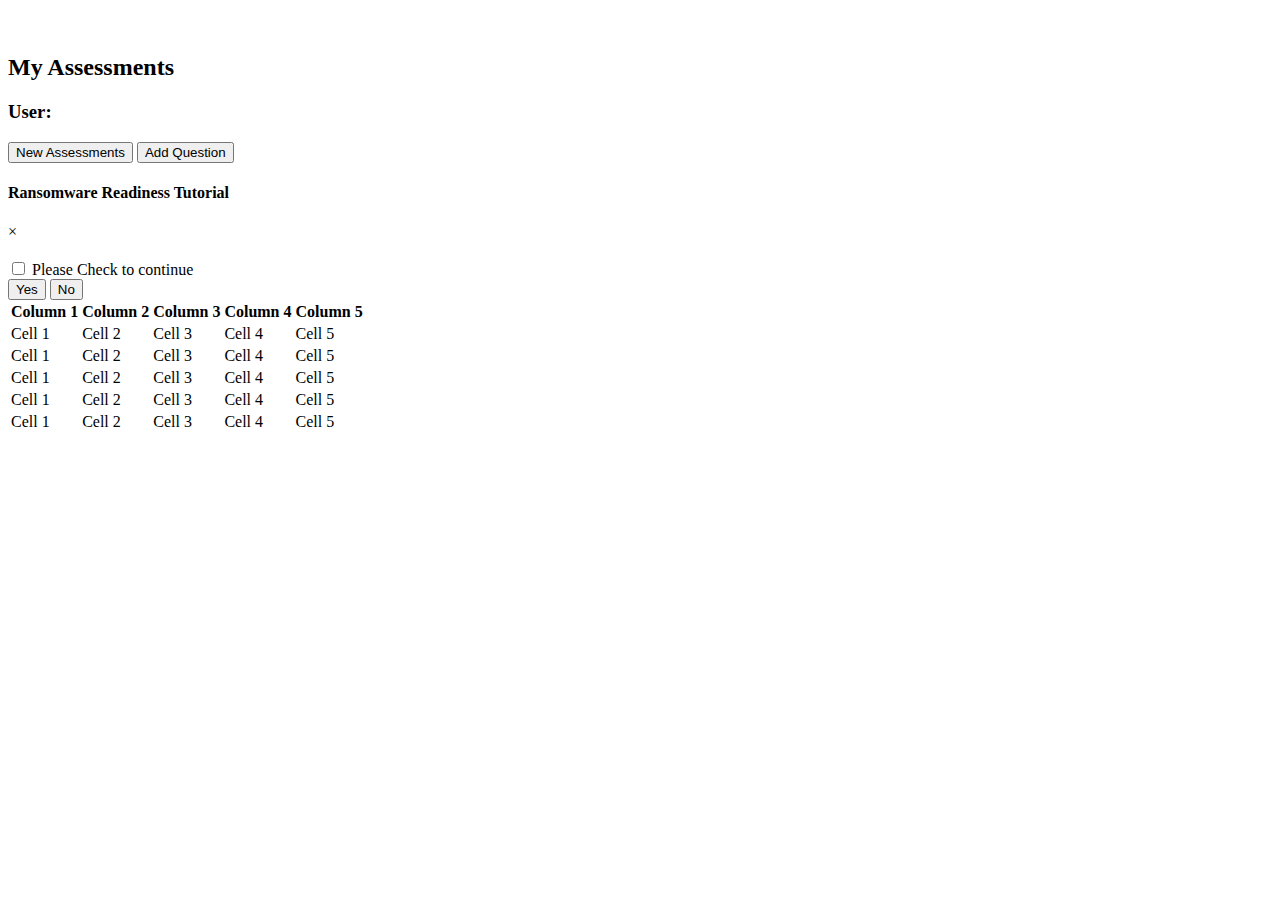
<file: src/main/resources/templates/pages/MyAssessments.html>
<!DOCTYPE html>
<html xmlns:th="http://www.thymeleaf.org/" class="loading" lang="en" data-textdirection="ltr">
  <head>
    <meta charset="UTF-8">
    <title>MyAssessment</title>
    <th:block th:include="layout/css"></th:block>
    <link rel="stylesheet" type="text/css" th:href="@{css/MyAssessments.css}">
    <th:block th:include="layout/js"></th:block>
  </head>
<body>
<!----------------- MENU ------------------->
<th:block th:include="layout/menu"></th:block>
<!----------------- MENU ------------------->
<p></p>
<div class="container">
  <br>
  <h2>My Assessments</h2>
  <h3>User: <span th:text="${username}"></span></h3>
  <!--<input type="submit" value="New Assessments">-->
  <button class="btn btn-primary" onclick="document.location='/assessment_configuration'">New Assessments</button>
<!--  <button class="btn btn-primary" th:if="${type} == 'admin'" >Add Question</button>-->
  <button type="button" class="btn btn-primary" th:if="${type} == 'admin'" data-toggle="modal" data-target="#exampleModalLong">
    <span class="btnText">Add Question</span>
    <i class="uil uil-navigator"></i>
  </button>
  <!-- Modal -->
  <div class="modal fade" id="exampleModalLong" tabindex="-1" role="dialog" aria-labelledby="exampleModalLongTitle" aria-hidden="true">
    <div class="modal-dialog modal-xl" role="document">
      <div class="modal-content">
        <div class="modal-header">
          <h4 class="modal-title" id="exampleModalLongTitle">Ransomware Readiness Tutorial</h4>
          <!-- <button type="button" class="close" data-dismiss="modal" aria-label="Close"> </button> -->
          <span class="close" data-dismiss="modal" aria-label="Close" aria-hidden="true">&times;</span>
        </div>
        <div class="modal-body">
          <div class="panel-body">
          </div>
          <br>
          <div class="form-check">
            <input class="form-check-input" type="checkbox" value="" id="defaultCheck1" required>
            <label class="form-check-label" for="defaultCheck1">Please Check to continue</label>
          </div>
        </div>
        <div class="modal-footer">
          <button type="button" class="btn btn-primary left" onclick="document.location='/assessment'">Yes</button>
          <button type="button" class="btn btn-primary right" onclick="document.location='/MyAssessments'">No</button>
        </div>
      </div>
    </div>
  </div>
</div>
</form>
</div>
<div class="container">
  <table>
    <thead>
    <tr>
      <th>Column 1</th>
      <th>Column 2</th>
      <th>Column 3</th>
      <th>Column 4</th>
      <th>Column 5</th>
    </tr>
    </thead>
    <tbody>
    <tr>
      <td>Cell 1</td>
      <td>Cell 2</td>
      <td>Cell 3</td>
      <td>Cell 4</td>
      <td>Cell 5</td>
    </tr>
    <tr>
      <td>Cell 1</td>
      <td>Cell 2</td>
      <td>Cell 3</td>
      <td>Cell 4</td>
      <td>Cell 5</td>
    </tr>
    <tr>
      <td>Cell 1</td>
      <td>Cell 2</td>
      <td>Cell 3</td>
      <td>Cell 4</td>
      <td>Cell 5</td>
    </tr>
    <tr>
      <td>Cell 1</td>
      <td>Cell 2</td>
      <td>Cell 3</td>
      <td>Cell 4</td>
      <td>Cell 5</td>
    </tr>
    <tr>
      <td>Cell 1</td>
      <td>Cell 2</td>
      <td>Cell 3</td>
      <td>Cell 4</td>
      <td>Cell 5</td>
    </tr>
    </tbody>
  </table>
</div>

<p></p>
</body>


</html>
</file>
